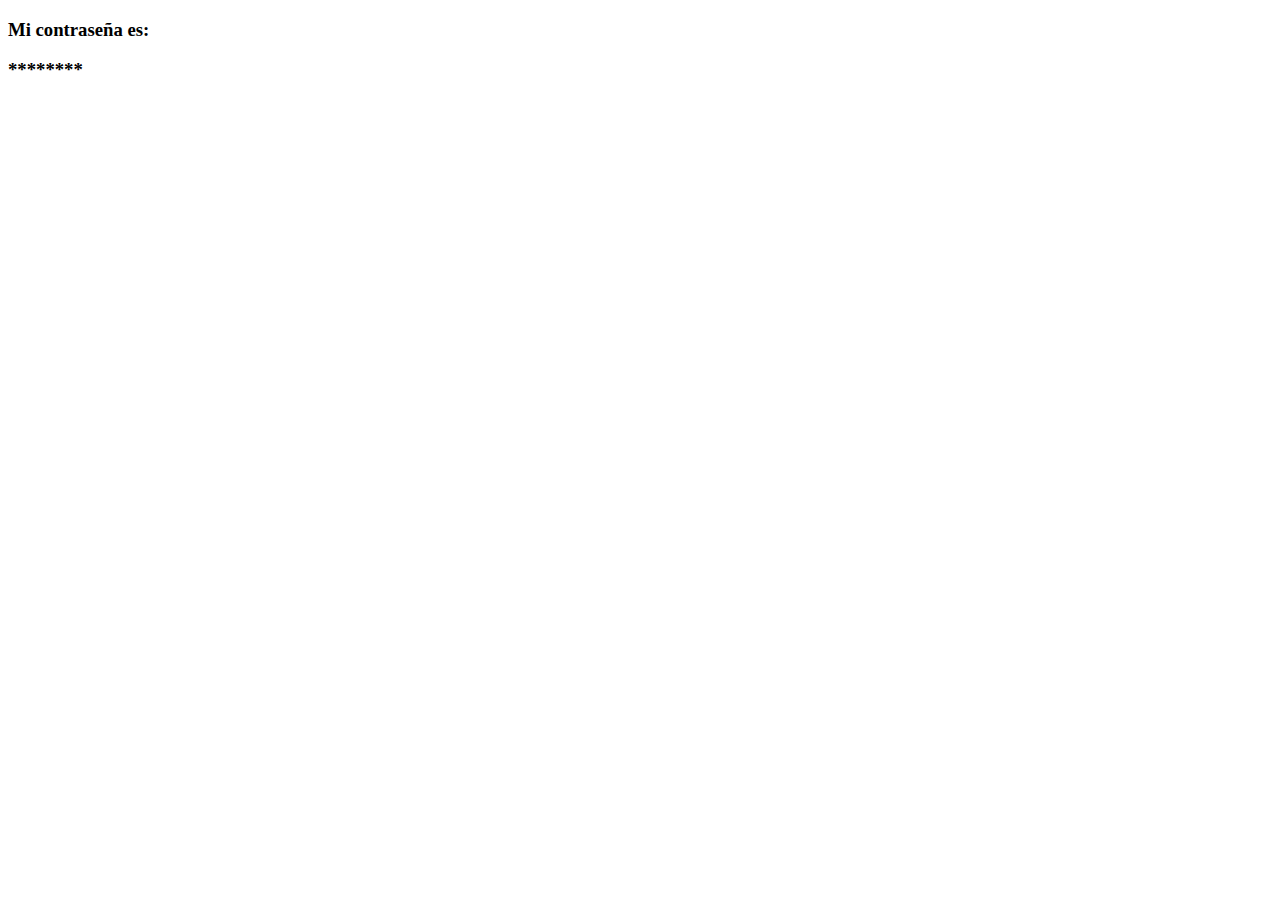
<file: 1-PROGRAMACION-UNO/retoCinco/index.html>
<!DOCTYPE html>
<html lang="en">
<head>
    <meta charset="UTF-8">
    <meta name="viewport" content="width=device-width, initial-scale=1.0">
    <title>Reto cinco</title>
</head>
<body>
<h3>Mi contraseña es: <h3 class="password">Geek2020</h3></h3>

    <script src="retoCinco.js"></script>
    
</body>
</html>
</file>
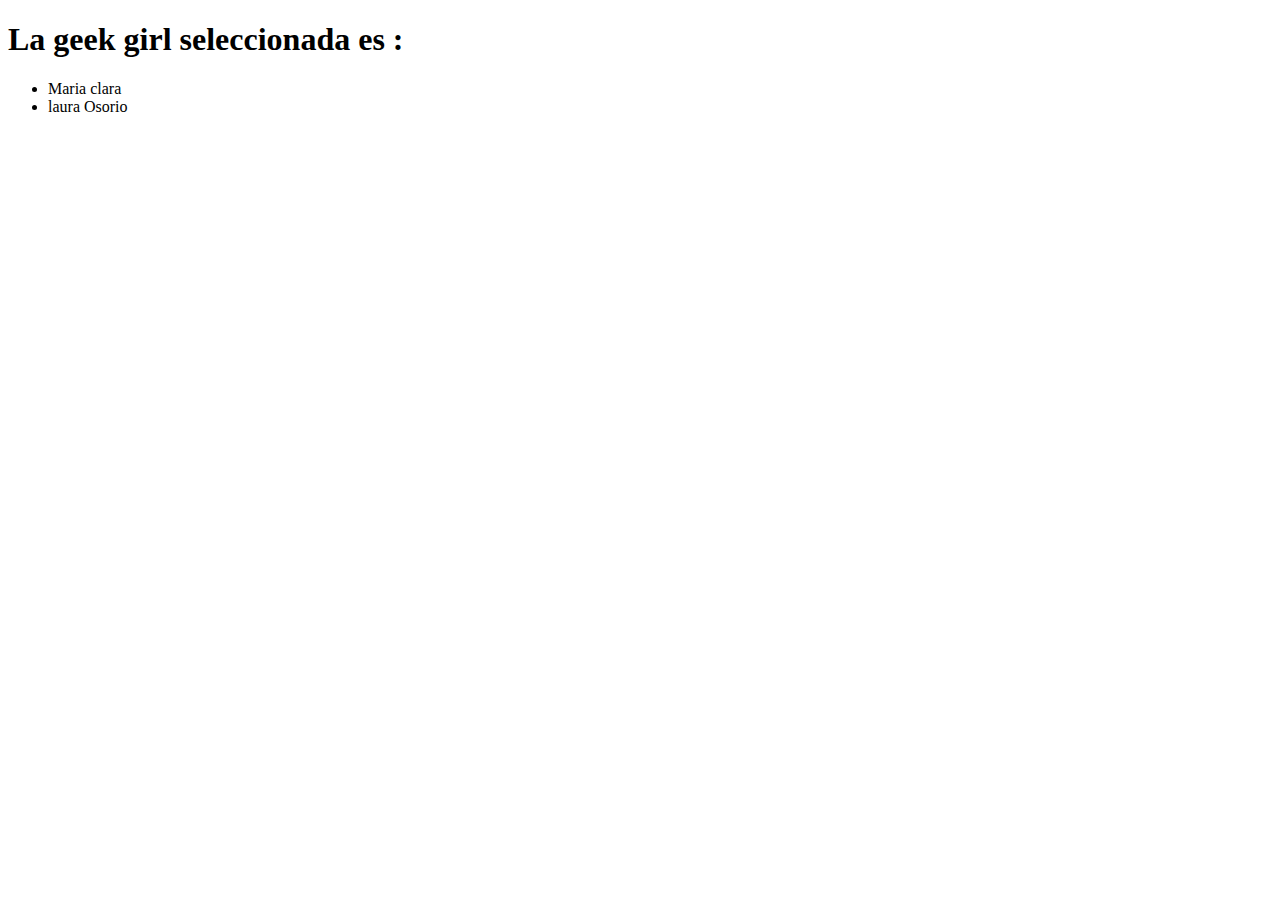
<file: 1-PROGRAMACION-UNO/retoCuatro/index.html>
<!DOCTYPE html>
<html lang="en">
<head>
    <meta charset="UTF-8">
    <meta name="viewport" content="width=device-width, initial-scale=1.0">
    <title>Reto cuatro</title>
</head>
<body>
    <h1>La geek girl seleccionada es : <span></span></h1>
    <ul>
        <li><a id="geek 1" onclick="myfunction()"></a> Maria clara</li>
        <li><a id="geek 2" onclick="myfunction2()"</a> laura Osorio</li>
        </ul>
    
<script src="retoCuatro.js"></script>

</body>
</html>
</file>
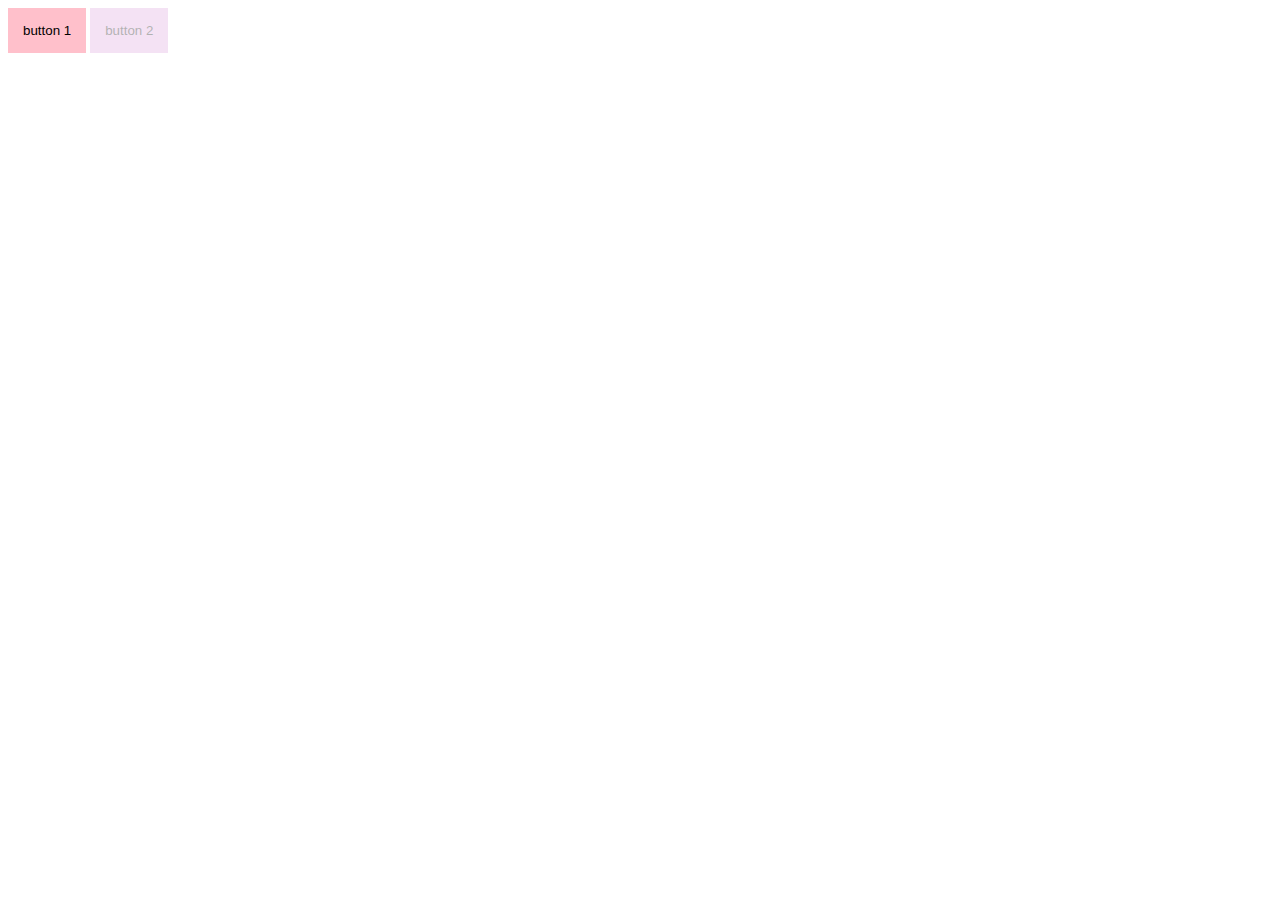
<file: 1-PROGRAMACION-UNO/retoOcho/index.html>
<!DOCTYPE html>
<html lang="en">
<head>
    <meta charset="UTF-8">
    <meta name="viewport" content="width=device-width, initial-scale=1.0">
    <title>Reto ocho</title>
</head>

<style>
.btn1{
    border: 5px;
    border-color: lightpink;
    padding: 15px;
    background-color: pink;
    color: black;
}
.btn2{
    border: 5px;
    border-color: lightpink;
    padding: 15px;
    background-color: plum;
    color: black;
}
.opacity{
    opacity: 0.3;
}
</style>

<body  class="container">

    <button  class="btn1">button 1</button>
    <button  class="btn2">button 2</button>

    <script src="retoOcho.js"></script>
    
</body>
</html>
</file>
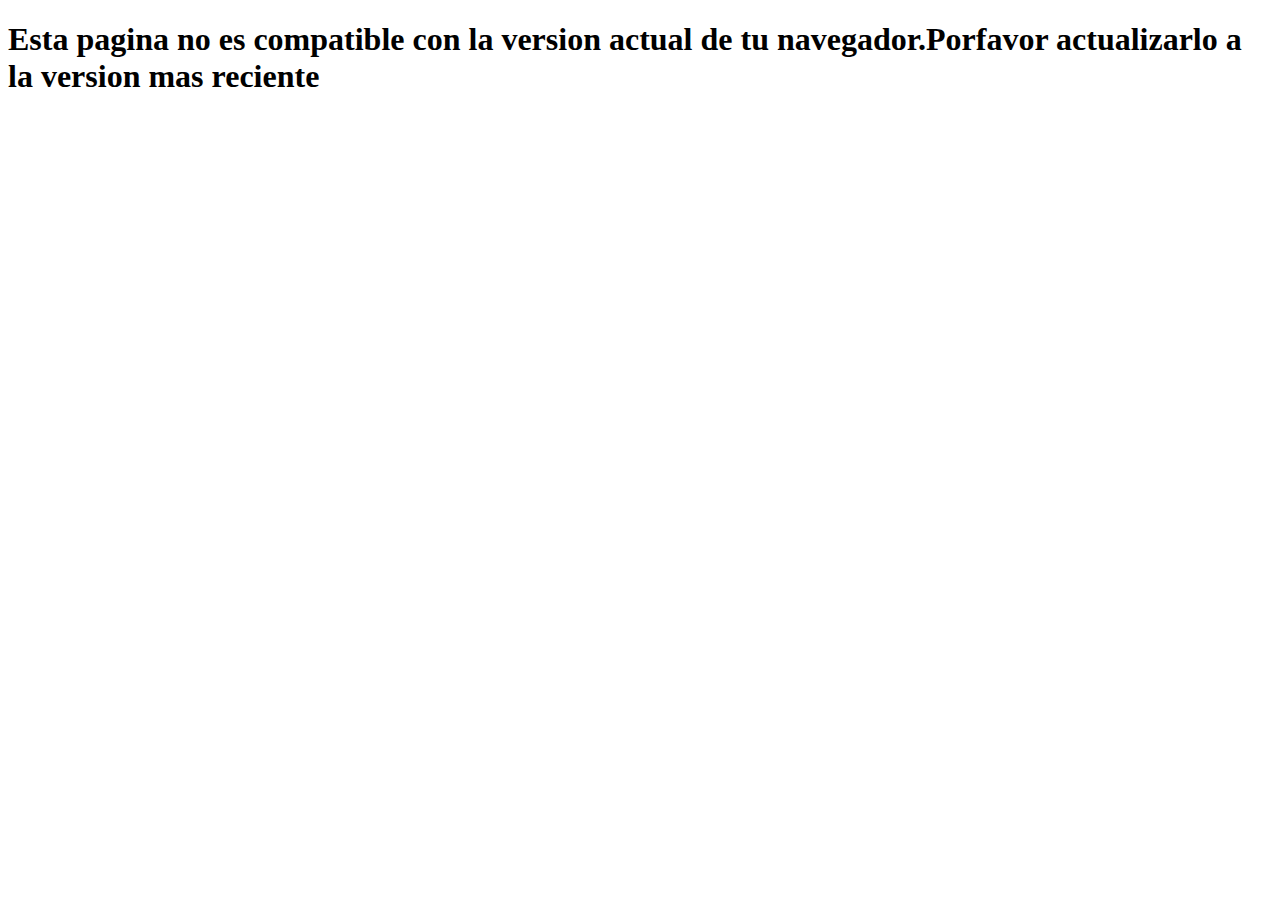
<file: 1-PROGRAMACION-UNO/retoUno/index.html>
<!DOCTYPE html>
<html lang="en">
<head>
    <meta charset="UTF-8">
    <meta name="viewport" content="width=device-width, initial-scale=1.0">
    <title>Reto uno</title>
</head>
<body>
    <h1></h1>
 <script src="retoUno.js"></script>



</body>
</html>
</file>
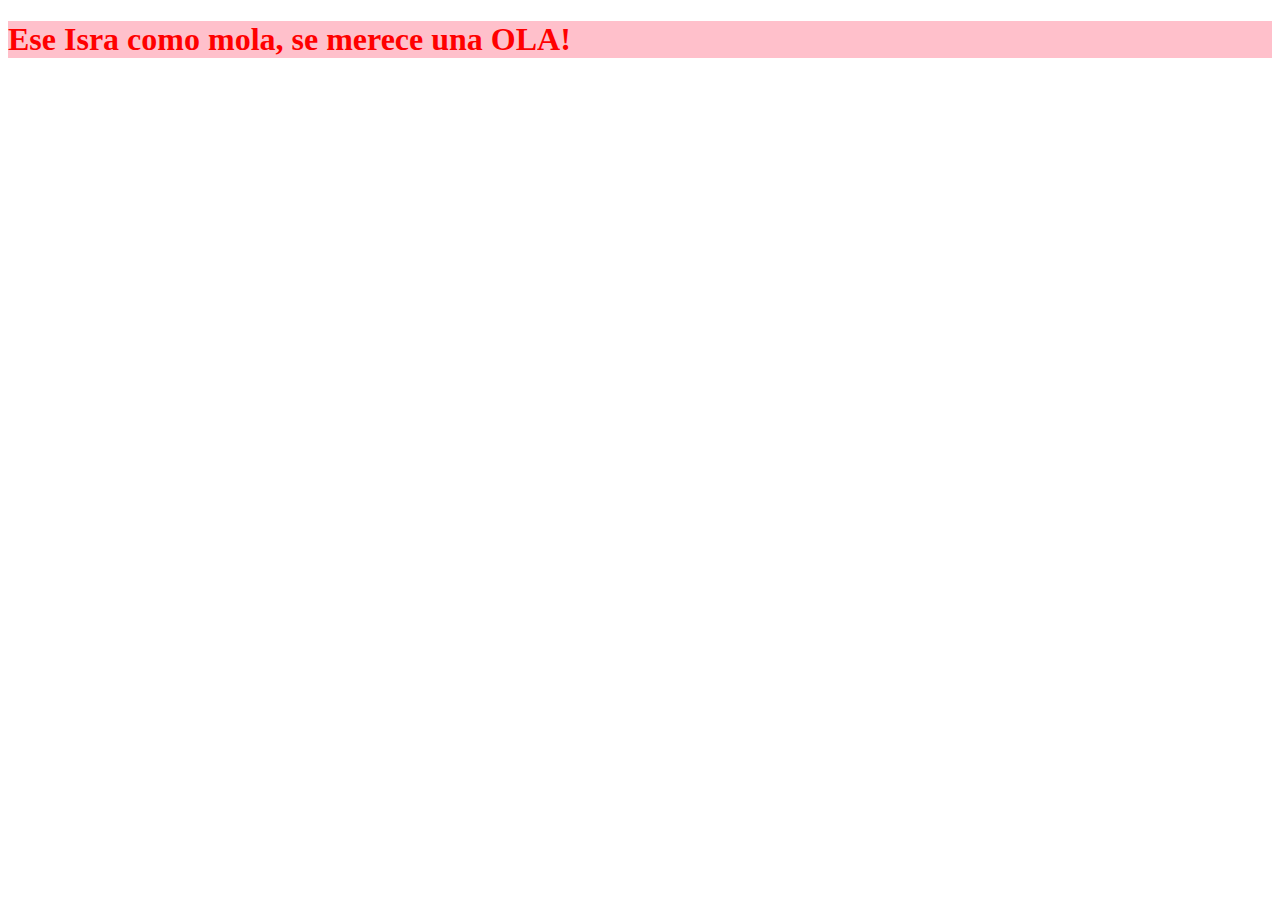
<file: 2-PROGRAMACION-DOS/retoDos/index.html>
<!DOCTYPE html>
<html lang="es">
  <head>
    <meta charset="utf-8">
    <title>Isra is Cool</title>
    <style>
      .main {
      background-color: pink;
    }
    
    .main__title {
      color: red;
    }
    .main__title2 {
        color: black;
    }
    </style>
  </head>
  
  <body>
    <main class="main">
      <h1 class="main__title">Ese Isra como mola, se merece una <span class="super-Wave">OLA!</span></h1>
    </main>
    <script src="retoDos.js"></script>
  </body>
</html>
</file>
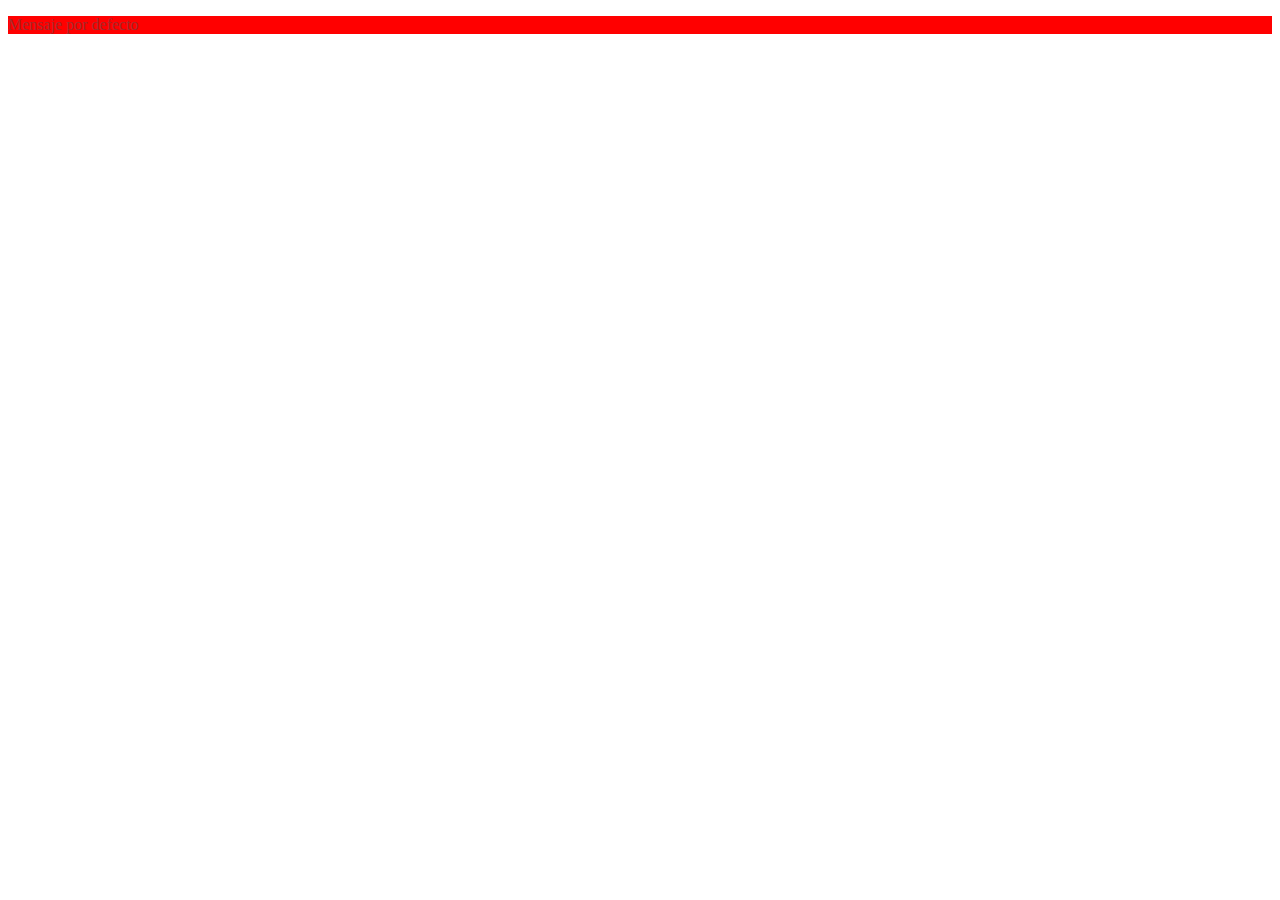
<file: 3-CONDICIONALES/retoCinco/index.html>
<!DOCTYPE html>
<html lang="en">
<head>
    <meta charset="UTF-8">
    <meta name="viewport" content="width=device-width, initial-scale=1.0">
    <title>Reto five</title>
</head>
<style>
    .success{
 background-color: chartreuse;
 border-color: forestgreen;
 color: forestgreen;
    }
    .error{
        background-color: red;
        border-color: brown;
        color: brown;
    }
    .warning{
        background-color: lightyellow;
        border-color: yellow;
        color: yellow;
    }

</style>
<body>
<div class="error">
    <title>NOTIFICACION</title>
    <p>Mensaje por defecto</p>
</div>

    <script src="retoCinco.js"></script>
    
</body>
</html>
</file>
